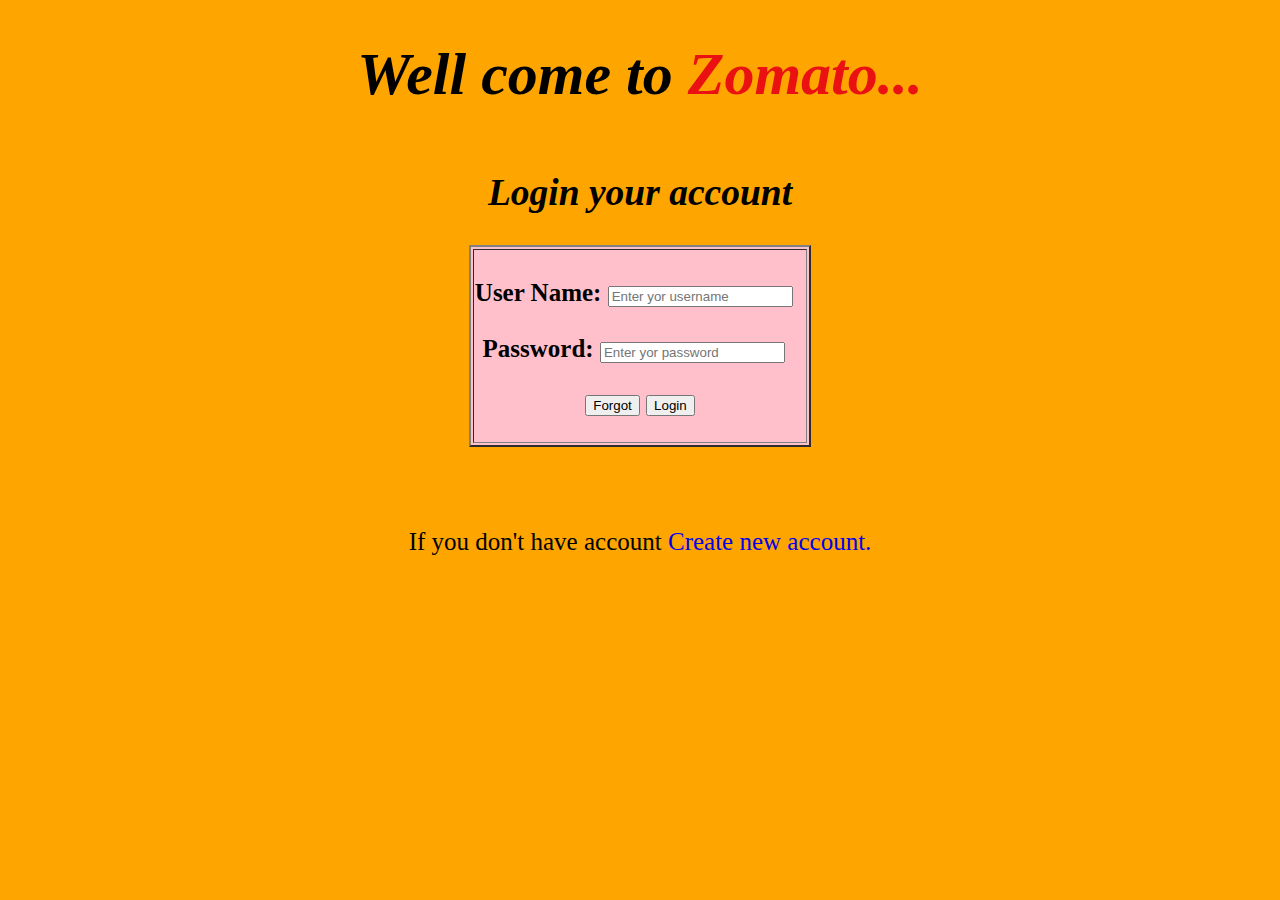
<file: login_page.html>
<!DOCTYPE html>
<html>
<head>
    <title> login page </title>
    <style>
        #main1{
            height: 100px;
            width: auto;
            font-size: 30px;
        }
        #body{
            font-size: 25px;
        }
        a{
            text-decoration: none;
             
        }
    </style>
    
</head>
    <body bgcolor="orange">
        <div id="main1"> 
             <h1 align="center"><i> Well come to <span  style="color:rgb(233, 17, 17)">  Zomato...</i></span>  </h1>
         </div>   
            <div id="body">
                <h2 align="center"  font-size="25px"> <i>   Login your account </i>   </h2>
     
                <table align="center" border="2" bgcolor="pink">
                   <th  >
                    <br/>
                        <form align="center">
                               <b >User Name:  </b>   <input type="text"  name="uname" placeholder="Enter yor username"   required="" /> &nbsp;
                                   <br/>
                                   <br/>
                                <b>Password:  </b> <input type="password" name="password" placeholder="Enter yor password" required=""  /> &nbsp;
                                   <br/>
                                   
                                <p align="center" >    <button>Forgot</button>   <a href="Restaurant.html"> <button >Login</button></a> </p> 
                              </form>
                           </th> 
                       </table>
                       
                       <br/>
                       <br/>
               
                        <form  align="center"  >
                               <p> If you don't have account    
                               <a href="signup.html">  Create new account. </a>  </p>  
                               </form>  
                            
                   </th>
       
                </table>
            </div>

       
       
          
    </body>



</html>
</file>
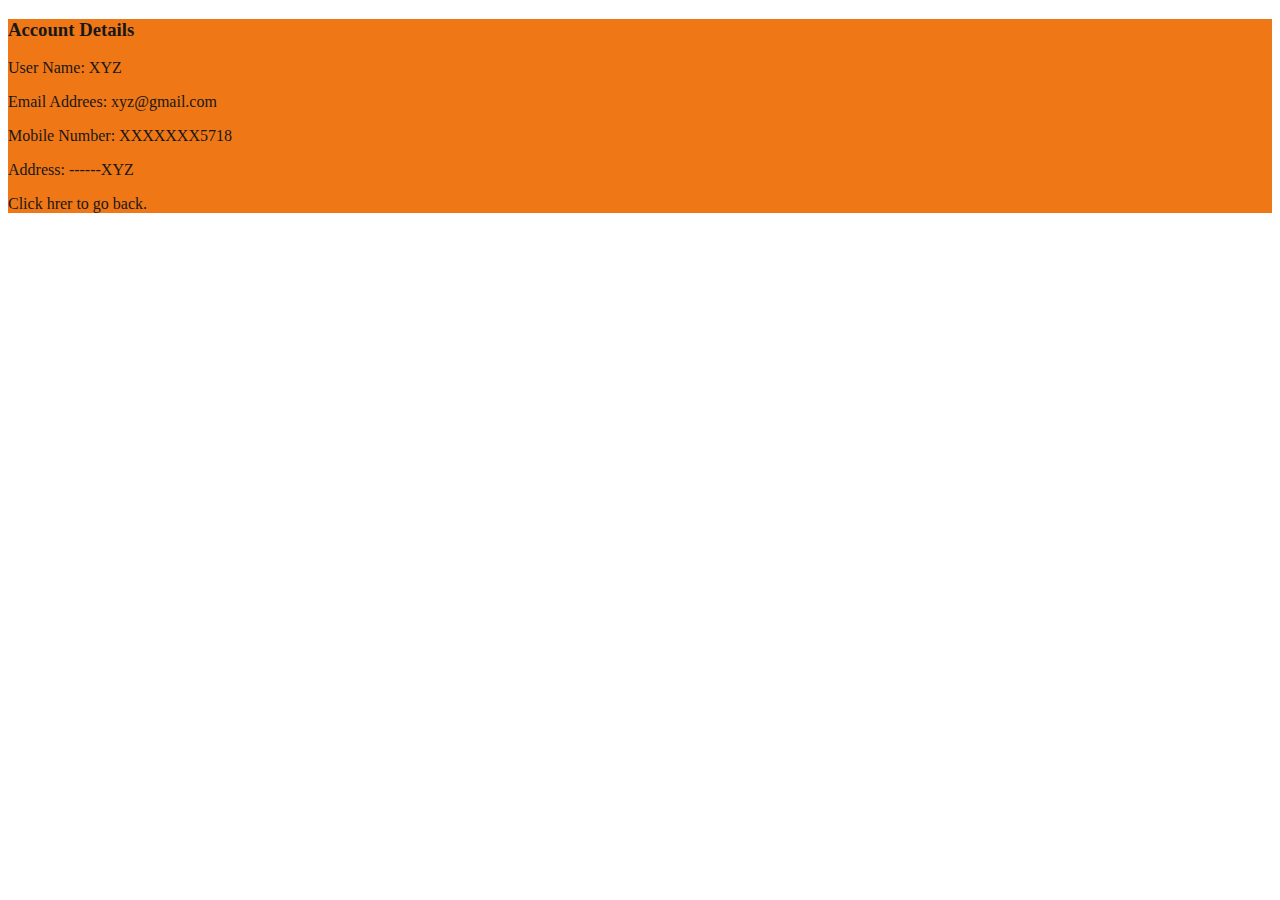
<file: nested.html>
<!DOCTYPE html>
<html>
    <head>
        <link rel="stylesheet" href="stylesheet.css">
    </head>
    <body>
        <div class=nested> 
         <h3>Account Details</h3>
          <p>User Name: XYZ</p>
         
          <p>Email Addrees: xyz@gmail.com</p>
          
          <p>Mobile Number: XXXXXXX5718</p>
          
          <p>Address: ------XYZ</p>

        <a href="Restaurant.html">Click hrer  to go back.</a> 

        </div>  
    </body>
    
</html>
</file>
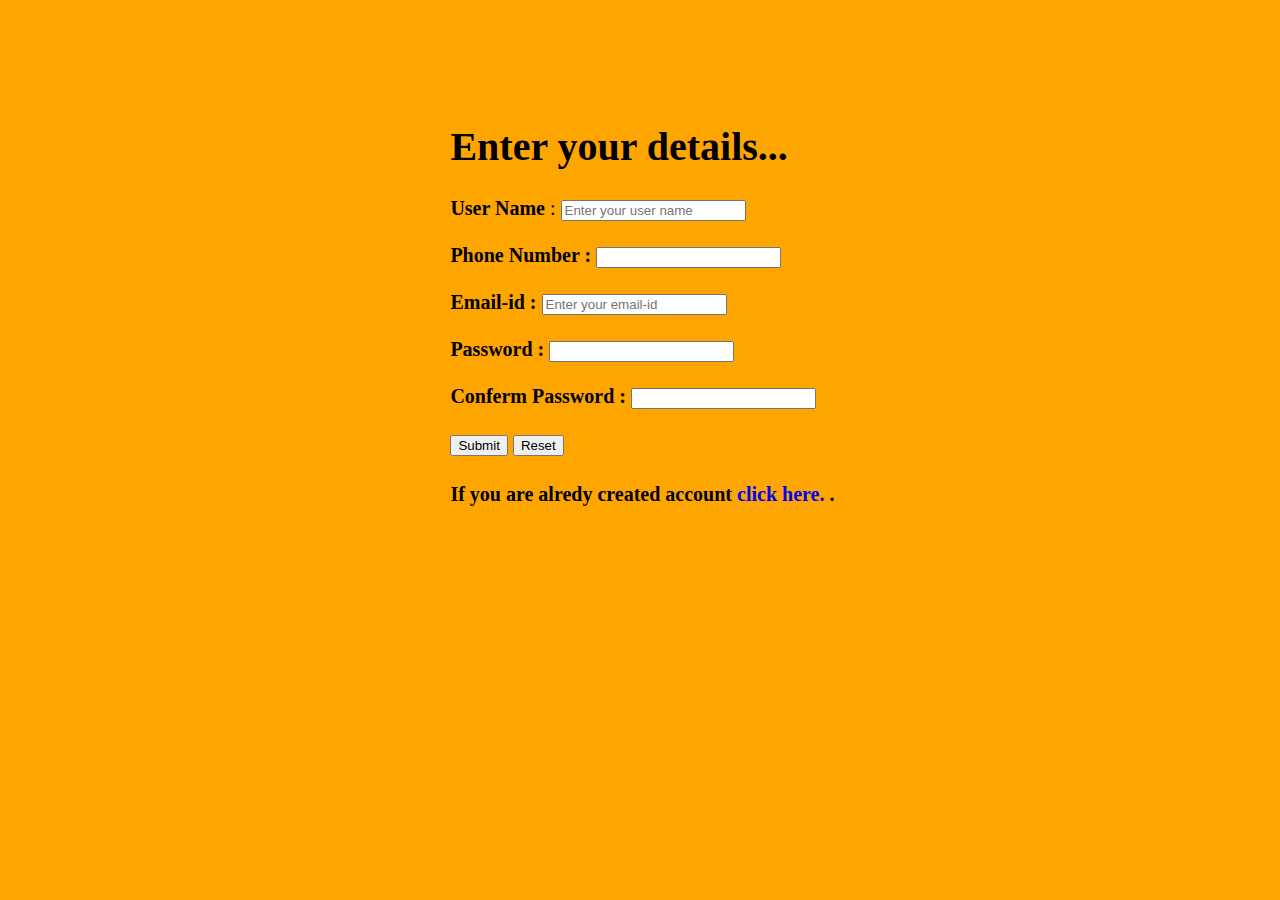
<file: signup.html>
<!DOCTYPE html>
<html>
    <head>
        <title> creat new account</title>
        <style>
            #col2{
               height: 50%;
               padding-top:7%; 
               padding-left:35%;  
               padding-right:20%;
               font-size: 20px;
            }
            a{
            text-decoration: none;
             
        } 
            
        </style>

    </head>

    <body bgcolor="orange">

               
            <div id="col2">
                 
                <h1 >   Enter your details...  </h1>
                <form  action="details">
                     <b>User Name</b> : <input type="text" name="Name" placeholder="Enter your user name" required="*"/>
                    <br/>
                     
                     
                     
                    <br/>
                    <b> Phone Number :</b>  <input type="digits" name="P_No"   required=""/>
                    <br/>
                     
                    <br/>
                    
                    <b>Email-id : </b> <input type="email" name="email" placeholder="Enter your email-id" required=""/>
                    <br/>
                     
                    <br/>
                    <b> Password : </b><input type="password" name="Password" required=""/>
                    <br/>
                  
                    <br/>
                     <b>Conferm Password : </b> <input type="password" name="password" required=""/>
                    <br/>
                    <br/>
                     <b><input type="Submit" name="Submit" />     <input type="Reset" name="Reset" /></b>
                   
                     <br/>
                     <h4>If you are alredy created account <a href="login_page.html"> click here. </a>.</h4>
                 </form>
            </div>

         
    </body>

</html>
</file>
<file: stylesheet.css>
#main{
                position: fixed;
                top:0px;
               padding-top: 5px;
            height:50px;
            width:1264px;
            background: white;
        }
        #r1{
            height: 40px;
            width: 100%; 
            float: left;
        }
        #c1{
            height:40px;
            width: 252px;
             
            float: left;
            background: #b31e19;
            text-align: center;
            font-size: 30px; 
            border-radius:15px;
            text-shadow:3px 0px 10px #0493f3;  
        }
        #rc1{
            height: 100%;
            width: 6.34px;
            float: left;
             
        }
        #c2{
            height: 38px;
            width:325px;
            background: white;
            float: left;
            text-align:center;
            float: left;
            border: 1px solid #050505ad;
            border-radius:15px;
        }
        #img{
            height: 95%;
            width:13%;
            float: left;
            margin-top:2px;
            margin-left: 5px;
        }
        .search-bar1{
    width: 80%;
    height:90%; 
    margin-right: 10px;
    border-radius: 19px; 
    border:0px transparent; 
     margin-top: 3px;
    font-size:20px;
        }
        #c3{
            height: 38px;
            width:404px;
            float: left;
            border: 1px solid #050505ad;
            border-radius: 15px;
            background-color: white;
        }
        
        .search-bar {
    width: 80%;
    height: 90%; 
    margin-right: 10px; 
    border-radius: 19px;
    border: 1px solid #cccccc00;
    font-size: 16px; /* Increase font size */
  }
        #c4{
            height:40px;
            width:  240px;
            float: left;
            background: #b31e19;
            text-align: center;
            font-size:23px;
            border-radius:15px; 
            
        }
        #login{
            height: 87%; 
            width:49.1% ;
            float: left;
            padding-top: 5px;
            border-right: 2px solid black;
            color: white; 
        } 
        #signup{
            height:90%; 
            width:49.2% ;
            float: left; 
           margin-top:5px;
            
           
        }

        #userdetails{

            height: 87%; 
            width:99.3% ;
            float: left;
            padding-top: 5px;
            color: white; 

        }
        
        


       .buttons{
         height:70px ;
         width: 100%;
         
       }
       .bt{
        margin-left: 30px;
        margin-top:15px;
        height: 60%;
        width:auto;
        float: left;
        cursor: pointer;
        text-align: center;
        font-size: 16px;
        margin-bottom:15px;
        
        }
        .bt:hover{
            transform: scale(1.1);
             
        }        

        #r2{
            
            width: 1264px;
            height:110px;
            float: left;
            
        }
        .r2space{
            height:40px;
            width: 100%;
            float:left;

        }
        a{
            text-decoration: none;
            color: #181717;
        }
        
        #Restaurant{
            height: 70px;
            margin-top: 10px; 
            width:180px ;
            padding-left: 15%;
            float:left ;
            font-size: 20px;
        }
        
        #r2c1{
            height: 50%;
            font-size: 20px;
            float:left ;
           margin-top: 13px;
        }


















        .container {
            height: 320px;
            
    width: 1264px;
     
    overflow-x: auto;
    white-space: nowrap;
    
    background-color: #f5f5f5;
  }
  .restaurant {
    display: inline-block;
    width:320px;
    height:80%;
    box-shadow: 12px 12px 10px rgba(0, 0, 0, 0.747); 
    background-color: #ccc;
    margin-right: 30px;
    margin-top: 15px;
    border-radius: 10px;
    overflow: hidden;
    cursor: pointer;
     
  }
  .restaurant:hover
  {
    transform: scale(1.1);
  }





  #imgresto1{
    background-image: url(https://b.zmtcdn.com/data/collections/7771cf3a18e1da2916794d3998260c69_1709811176.png);
    background-size: cover;
  }
  #imgresto2{
    background-image: url(https://b.zmtcdn.com/data/collections/f544cc2f37e23d34ceab7dfeed45fd16_1710396552.png);
    background-size:cover ;
  }
  #imgresto3{
    background-image: url(https://b.zmtcdn.com/data/collections/fdcf90c9aadc2e4eed25bc5486653989_1709187376.png);
    background-size:cover ;
  }
  #imgresto4{
    background-image: url(https://b.zmtcdn.com/data/collections/1322e8a1ff6ae914cd70bc8ec849d20d_1709811421.png);
    background-size:cover ;
  }
  #imgresto5{
    background-image: url(https://b.zmtcdn.com/data/collections/2b9361aa328a43b08986f77bbec280bd_1709810493.png);
    background-size: cover;
  }
  #imgresto6{
    background-image: url(https://b.zmtcdn.com/data/collections/fbd237478a5d3b6ea08de83c30230cdd_1709815433.png);
    background-size:cover ;
  }
  #imgresto7{
    background-image: url(https://b.zmtcdn.com/data/collections/ce8f94a179d859d01f94c441d67ef5ad_1706256879.png);
    background-size:cover ;
  }
  #imgresto8{
    background-image: url(https://b.zmtcdn.com/data/collections/f123375fee94c32136696c2af1e25a28_1709812029.png);
    background-size:cover ;
  }





  #restodetails1{
    height:30%;
    color: white;
    font-size:23px;
    text-shadow: 2px 2px 10px #181717; 
     text-align: center; 
     
    border-radius: 10px;
    background-color: rgba(136, 115, 115, 0.322);
}
 



  
  #restoimg{
    height: 69%;
  }




#restodetails{
    height:30%;
    color: white;
    font-size:16px;
    text-shadow: 2px 2px 10px #181717; 
      
     
    border-radius: 10px;
    background-color: rgba(136, 115, 115, 0.322);
}
 


#detail{
    margin-top:5px ;
    height: 45%;
    width: 100%;
    float: inline-start; 
     
}
#name{
    width: 55%;
    height: 100%;
    margin-left: 10px;
    float: left;
    font-size: 20px;
    text-align: left;
} 
#rating{
    width:35%;
    height: 100%;
    text-align: right; 
    margin-right: 10px; 
    float: left;
}
#details2{
    height: 55%;
    width: 100%;
    
    float: inline-start; 
    
}

#addres{
    width: 50%;
    height: 100%;
    margin-left:10px;
    float: left;
    text-align: left;
} 
#price{
    width: 40%;
    height: 50%;
    text-align: right; 
    float: left;
    margin-right: 10px;
}
#status{
    width: 40%;
    height:50%;
    text-align: right;
    float: left;
    margin-right: 10px;
}

#status1{
    width: 40%;
    height:50%;
    text-align: right;
    float: left;
    margin-right: 10px;
    
    background-color: rgba(39, 35, 35, 0.363);
}
 
.imgbt{
    background-color: rgb(35, 212, 35);
    border-radius:  10px;
    border:0px black;
    
}




.off{
    
    height: 250px;
    width: 100%;
    background-image: url(https://b.zmtcdn.com/data/o2_assets/da94405b04f6ae6bf64a4e2a01b1b5c11686563732.png);
    background-size: cover;
    border-radius: 10px;

}




        .r4{
            
            height:1300px;
            width:1264px;
            background-color: rgb(245, 242, 241);
             
            
        }
        #h1{
            font-size:25px;
            color: black;
            margin-left: 20px;
            background-color: #ffffff3a; 
        }
        
        #h1:hover{
            color:orangered;
        }

        .r4c1{
            
    width:30%;
    height: 300px;
    float: left; 
    background-color: #ccc;
    margin-left: 35px; 
    
    border-radius: 10px;
    box-shadow:15px 15px 8px #0f0f0fd2; 
    cursor: pointer;
     margin-top:40px;
  }
  .r4c1:hover {
    transform: scale(1.1);
  }



  


         
        #r4img1{
            background-image: url(https://b.zmtcdn.com/data/pictures/9/18843699/fb66205bef846cabc8e0fcfdfabfaac5_featured_v2.jpg?output-format=webp);
            background-size:cover ;   

        }
        #r4img2{
            background-image: url(https://b.zmtcdn.com/data/pictures/9/20385689/164eaec271985f8c5639255084b1a5f2_featured_v2.jpg?output-format=webp);
            background-size:cover ;
        }
        #r4img3{
            background-image: url(https://b.zmtcdn.com/data/pictures/4/20790444/8f8f42f073040a4a247ce86447cf0746_featured_v2.jpg?output-format=webp);
            background-size:cover ;
        }
        #r4img4{
            background-image: url(https://b.zmtcdn.com/data/pictures/6/18871246/142b31a34d69a83db79fc0a7f9a90a56_featured_v2.jpg?output-format=webp);
            background-size:cover ;
        }
        #r4img5{
            background-image: url(https://b.zmtcdn.com/data/pictures/0/20540040/04ac68e98bd062fbaf9b66af8d233094_featured_v2.jpg?output-format=webp);
            background-size:cover ;
        }
        #r4img6{
            background-image: url(https://b.zmtcdn.com/data/pictures/9/20494049/82bd8edf1b05adf0cb92dedc7766e8cc_featured_v2.jpg?output-format=webp);
            background-size:cover ;
        }
        #r4img7{
            background-image: url(https://b.zmtcdn.com/data/pictures/chains/3/20210803/e16f5cc037dd4a5e6a5b7feaa1bd53cd_featured_v2.jpg);
            background-size:cover ;
        }       
        #r4img8{
            background-image: url(https://b.zmtcdn.com/data/pictures/0/20669940/63f06decab6708ced4e4476b62e4b2e7_featured_v2.jpg);
            background-size:cover ;
        }
        #r4img9{
            background-image: url(https://b.zmtcdn.com/data/pictures/8/21027258/0c13b08ff699529883167f4de07a7ea2_featured_v2.jpg);
            background-size:cover ;
        }

    .footer{
        height:300px;
        width:1264px;
        background: rgba(199, 189, 189, 0.849);
    }   
    

    .r5r1{
        width:100%;
    height: 100px ;
    float: left; 
    
     
    }
    
    .zomato{
        height:100px;
        width:61.8%;
        
        float: left;
        
        font-size:80px;
         color: #181717;
         margin-left:51px;
          
    }
    #zomatobt{
         height: 70px;
         width: 17%;
         float: left;
         
         margin-top:17px;
          
    }
    .country {
        height: 35px;
         width:50%;
         float: inline-end;
         margin-top: 10px;
         margin-right: 30PX; 
         font-size: 20px;
         text-align: center;
         border-radius: 80px;
         
    }
    .language{
        height:35px;
         width: 70% ;
         float: left;
         margin-top: 10px;
         text-align: center;
         font-size: 20px;
         border-radius: 100px;
    }
    .language:hover{
        transform: scale(1.1);
    }

    .country:hover{
        transform: scale(1.1);
    }


   


    footer{
        width:1264px;
    height:300px ;
    float: left; 
     
     
    }
    #r5col{
        height:200px;
        width: 18%;
        float:inline-start;
        text-align: center;
       margin-left:18px;
      font-style: normal;
      font-size:18px;
    }
    #r5col2{
        height: 100%;
        width: 1%;
        float:inline-start;
      
    }
    
    .nested{
        background: #ee6e06ef;
        color: #181717;
    }



    .userinfo{
        border: 0px solid white ;
    }
</file>
